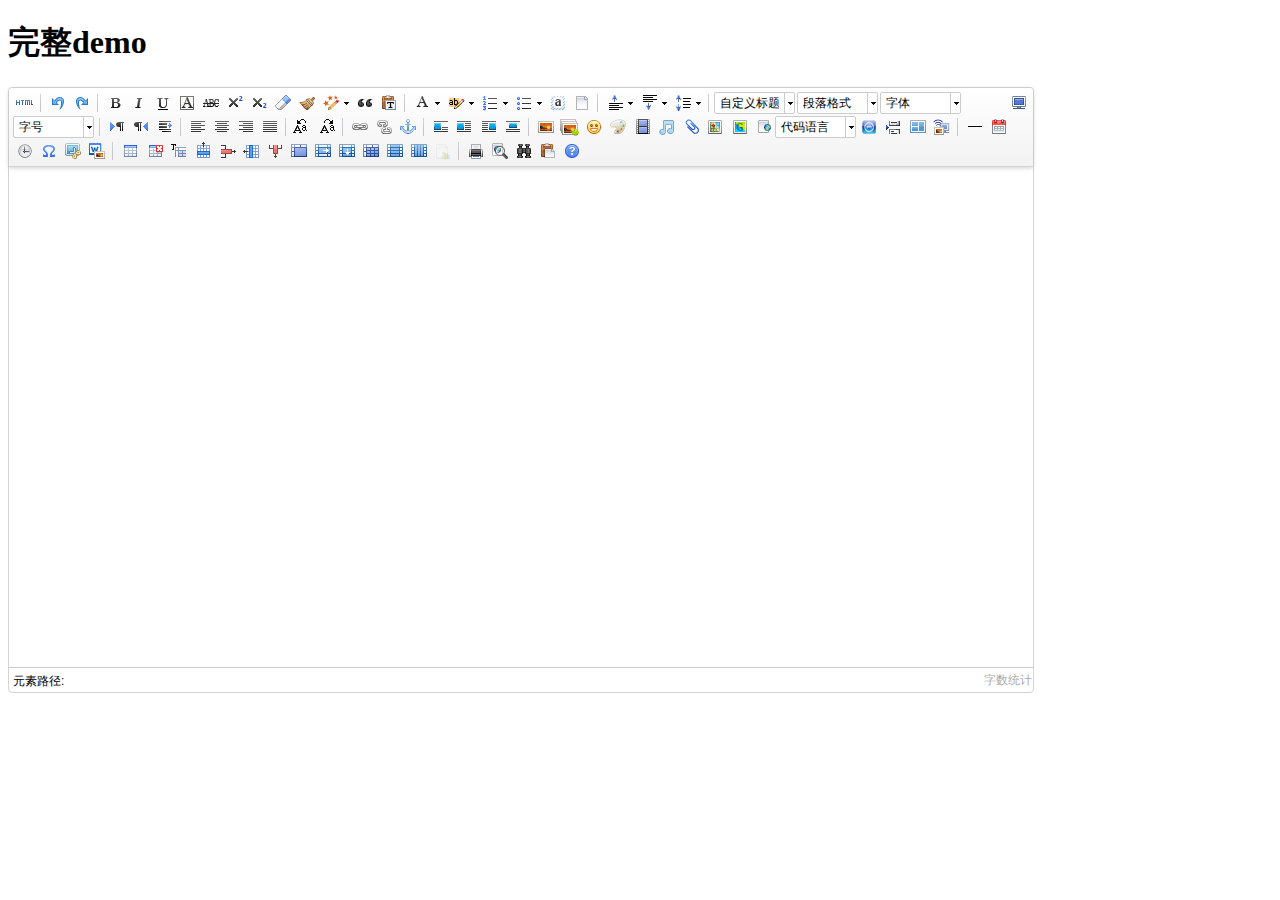
<file: src/main/webapp/static/ueditor/index.html>
<!DOCTYPE HTML PUBLIC "-//W3C//DTD HTML 4.01 Transitional//EN"
        "http://www.w3.org/TR/html4/loose.dtd">
<html>
<head>
    <title>完整demo</title>
    <meta http-equiv="Content-Type" content="text/html;charset=utf-8"/>
    <script type="text/javascript" charset="utf-8" src="ueditor.config.js"></script>
    <script type="text/javascript" charset="utf-8" src="ueditor.all.min.js"> </script>
    <!--建议手动加在语言，避免在ie下有时因为加载语言失败导致编辑器加载失败-->
    <!--这里加载的语言文件会覆盖你在配置项目里添加的语言类型，比如你在配置项目里配置的是英文，这里加载的中文，那最后就是中文-->
    <script type="text/javascript" charset="utf-8" src="lang/zh-cn/zh-cn.js"></script>

    <style type="text/css">
        div{
            width:100%;
        }
    </style>
</head>
<body>
<div>
    <h1>完整demo</h1>
    <script id="editor" type="text/plain" style="width:1024px;height:500px;"></script>
</div>

<script type="text/javascript">

    //实例化编辑器
    //建议使用工厂方法getEditor创建和引用编辑器实例，如果在某个闭包下引用该编辑器，直接调用UE.getEditor('editor')就能拿到相关的实例
    var ue = UE.getEditor('editor');
</script>
</body>
</html>
</file>
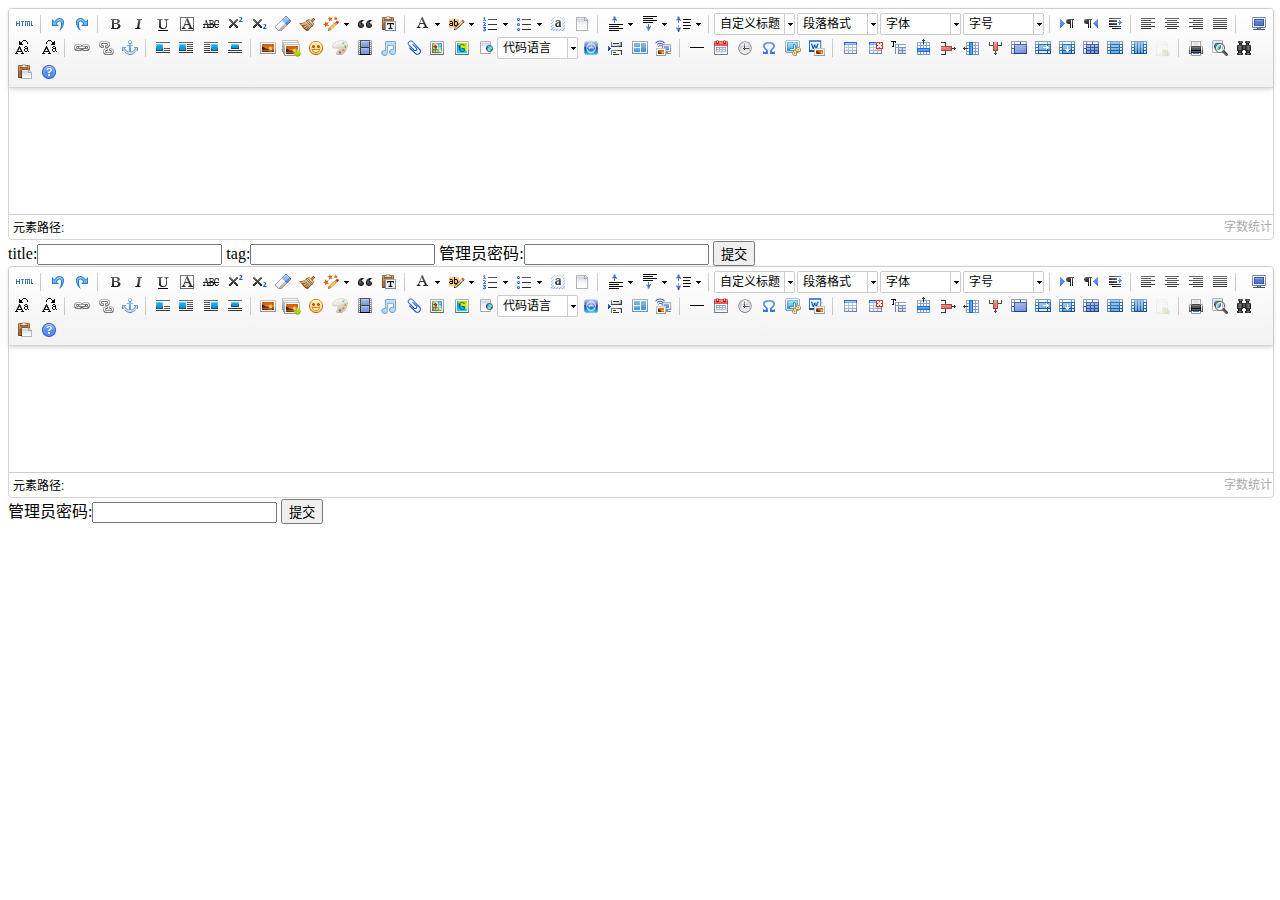
<file: src/main/webapp/static/html/back.html>
<!DOCTYPE html>
<html lang="zh-CN">
<head>
    <title>后台界面</title>
    <meta charset="utf-8">

    <script type="text/javascript" charset="utf-8" src="../ueditor/ueditor.config.js"></script>
    <script type="text/javascript" charset="UTF-8" src="../ueditor/ueditor.all.min.js"></script>
    <script type="text/javascript" charset="UTF-8" src="../ueditor/lang/zh-cn/zh-cn.js"></script>

    <script type="text/javascript" charset="UTF-8" src="../ueditor/ueditor.parse.min.js"></script>
    <link rel="stylesheet" href="../ueditor/third-party/SyntaxHighlighter/shCoreDefault.css">
    <script type="text/javascript">
        uParse('#con',{rootPath:'../ueditor'});
    </script>
</head>
<body>
        <form action="/blog2/blog/addBlog.do" method="post">
            <script id="eee" type="text/plain" ></script>
            title:<input type="text" name="title"/>
            tag:<input type="text" name="tag"/>
            管理员密码:<input type="password" name="password"/>
            <button type="submit">提交</button>
        </form>

        <form action="/blog2/blog/update.do" method="post">
            <script id="ee2" type="text/plain" ></script>
            管理员密码:<input type="password" name="password"/>
            <button type="submit">提交</button>
        </form>


        <script type="text/javascript">
            UE.getEditor('eee');
            UE.getEditor('ee2');
        </script>
</body>
</html>
</file>
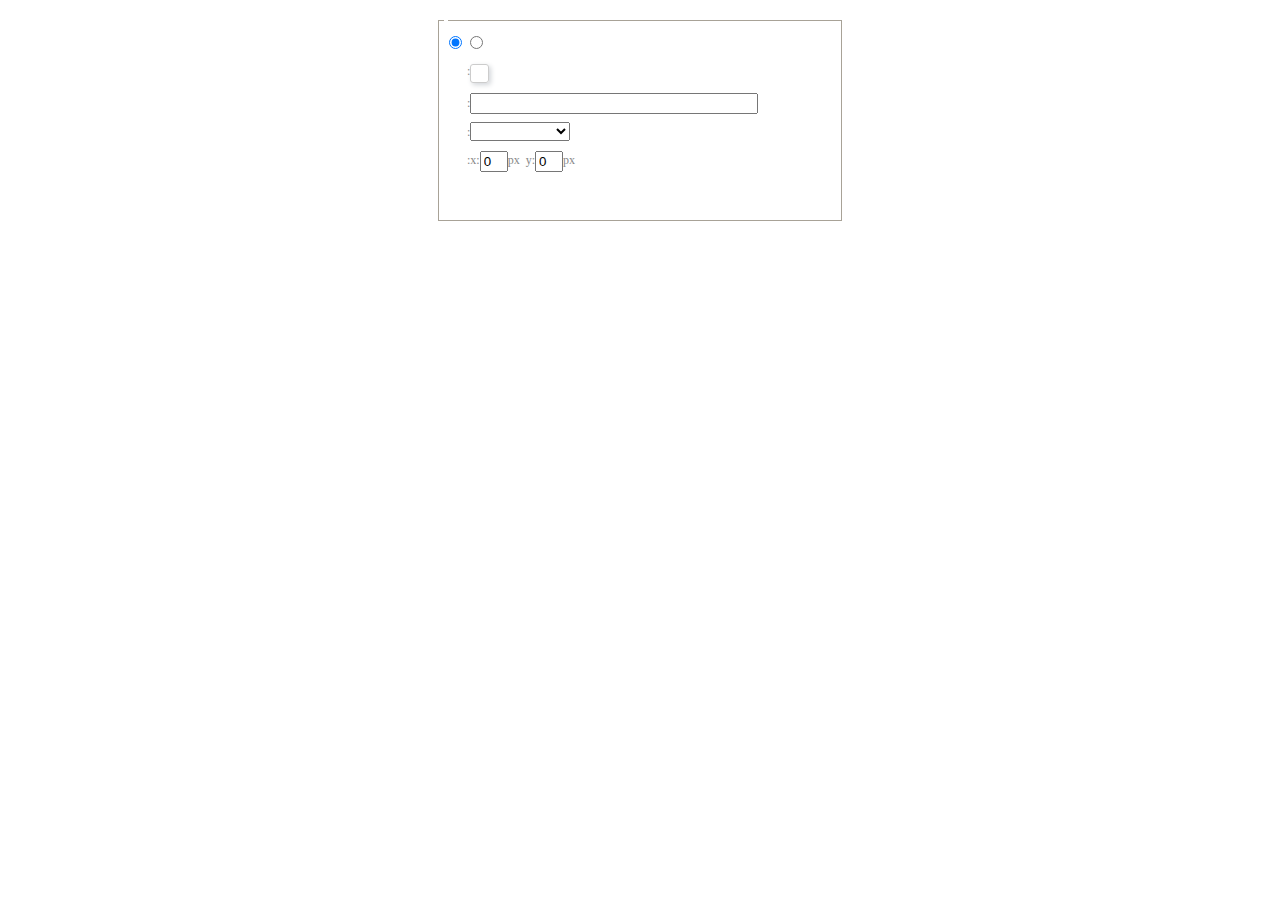
<file: src/main/webapp/static/ueditor/dialogs/background/background.html>
<!DOCTYPE HTML>
<html>
<head>
    <meta http-equiv="Content-Type" content="text/html;charset=utf-8"/>
    <script type="text/javascript" src="../internal.js"></script>
    <link rel="stylesheet" type="text/css" href="background.css">
</head>
<body>
    <div id="bg_container" class="wrapper">
        <div id="tabHeads" class="tabhead">
            <span class="focus" data-content-id="normal"><var id="lang_background_normal"></var></span>
            <span class="" data-content-id="imgManager"><var id="lang_background_local"></var></span>
        </div>
        <div id="tabBodys" class="tabbody">
            <div id="normal" class="panel focus">
                <fieldset class="bgarea">
                    <legend><var id="lang_background_set"></var></legend>
                    <div class="content">
                        <div>
                            <label><input id="nocolorRadio" class="iptradio" type="radio" name="t" value="none" checked="checked"><var id="lang_background_none"></var></label>
                            <label><input id="coloredRadio" class="iptradio" type="radio" name="t" value="color"><var id="lang_background_colored"></var></label>
                        </div>
                        <div class="wrapcolor pl">
                            <div class="color">
                                <var id="lang_background_color"></var>:
                            </div>
                            <div id="colorPicker"></div>
                            <div class="clear"></div>
                        </div>
                        <div class="wrapcolor pl">
                            <label><var id="lang_background_netimg"></var>:</label><input class="txt" type="text" id="url">
                        </div>
                        <div id="alignment" class="alignment">
                            <var id="lang_background_align"></var>:<select id="repeatType">
                                <option value="center"></option>
                                <option value="repeat-x"></option>
                                <option value="repeat-y"></option>
                                <option value="repeat"></option>
                                <option value="self"></option>
                            </select>
                        </div>
                        <div id="custom" >
                            <var id="lang_background_position"></var>:x:<input type="text" size="1" id="x" maxlength="4" value="0">px&nbsp;&nbsp;y:<input type="text" size="1" id="y" maxlength="4" value="0">px
                        </div>
                    </div>
                </fieldset>

            </div>
            <div id="imgManager" class="panel">
                <div id="imageList" style=""></div>
            </div>
        </div>
    </div>
    <script type="text/javascript" src="background.js"></script>
</body>
</html>
</file>
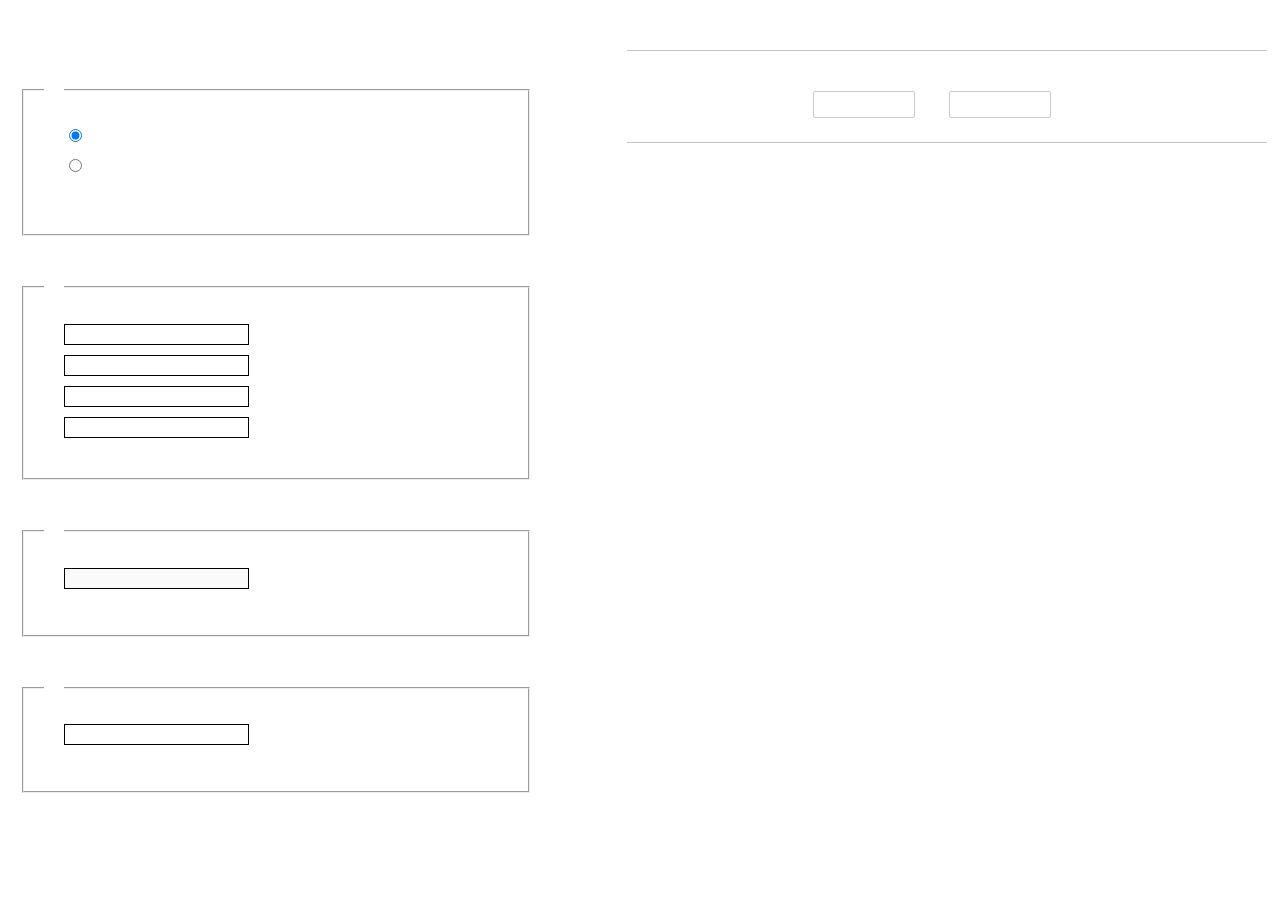
<file: src/main/webapp/static/ueditor/dialogs/charts/charts.html>
<!DOCTYPE html>
<html>
    <head>
        <title>chart</title>
        <meta chartset="utf-8">
        <link rel="stylesheet" type="text/css" href="charts.css">
        <script type="text/javascript" src="../internal.js"></script>
    </head>
    <body>
        <div class="main">
            <div class="table-view">
                <h3><var id="lang_data_source"></var></h3>
                <div id="tableContainer" class="table-container"></div>
                <h3><var id="lang_chart_format"></var></h3>
                <form name="data-form">
                    <div class="charts-format">
                        <fieldset>
                            <legend><var id="lang_data_align"></var></legend>
                            <div class="format-item-container">
                                <label>
                                    <input type="radio" class="format-ctrl not-pie-item" name="charts-format" value="1" checked="checked">
                                    <var id="lang_chart_align_same"></var>
                                </label>
                                <label>
                                    <input type="radio" class="format-ctrl not-pie-item" name="charts-format" value="-1">
                                    <var id="lang_chart_align_reverse"></var>
                                </label>
                                <br>
                            </div>
                        </fieldset>
                        <fieldset>
                            <legend><var id="lang_chart_title"></var></legend>
                            <div class="format-item-container">
                                <label>
                                    <var id="lang_chart_main_title"></var><input type="text" name="title" class="data-item">
                                </label>
                                <label>
                                    <var id="lang_chart_sub_title"></var><input type="text" name="sub-title" class="data-item not-pie-item">
                                </label>
                                <label>
                                    <var id="lang_chart_x_title"></var><input type="text" name="x-title" class="data-item not-pie-item">
                                </label>
                                <label>
                                    <var id="lang_chart_y_title"></var><input type="text" name="y-title" class="data-item not-pie-item">
                                </label>
                            </div>
                        </fieldset>
                        <fieldset>
                            <legend><var id="lang_chart_tip"></var></legend>
                            <div class="format-item-container">
                                <label>
                                    <var id="lang_cahrt_tip_prefix"></var>
                                    <input type="text" id="tipInput" name="tip" class="data-item" disabled="disabled">
                                </label>
                                <p><var id="lang_cahrt_tip_description"></var></p>
                            </div>
                        </fieldset>
                        <fieldset>
                            <legend><var id="lang_chart_data_unit"></var></legend>
                            <div class="format-item-container">
                                <label><var id="lang_chart_data_unit_title"></var><input type="text" name="unit" class="data-item"></label>
                                <p><var id="lang_chart_data_unit_description"></var></p>
                            </div>
                        </fieldset>
                    </div>
                </form>
            </div>
            <div class="charts-view">
                <div id="chartsContainer" class="charts-container"></div>
                <div id="chartsType" class="charts-type">
                    <h3><var id="lang_chart_type"></var></h3>
                    <div class="scroll-view">
                        <div class="scroll-container">
                            <div id="scrollBed" class="scroll-bed"></div>
                        </div>
                        <div id="buttonContainer" class="button-container">
                            <a href="#" data-title="prev"><var id="lang_prev_btn"></var></a>
                            <a href="#" data-title="next"><var id="lang_next_btn"></var></a>
                        </div>
                    </div>
                </div>
            </div>
        </div>
        <script src="../../third-party/jquery-1.10.2.min.js"></script>
        <script src="../../third-party/highcharts/highcharts.js"></script>
        <script src="chart.config.js"></script>
        <script src="charts.js"></script>
    </body>
</html>
</file>
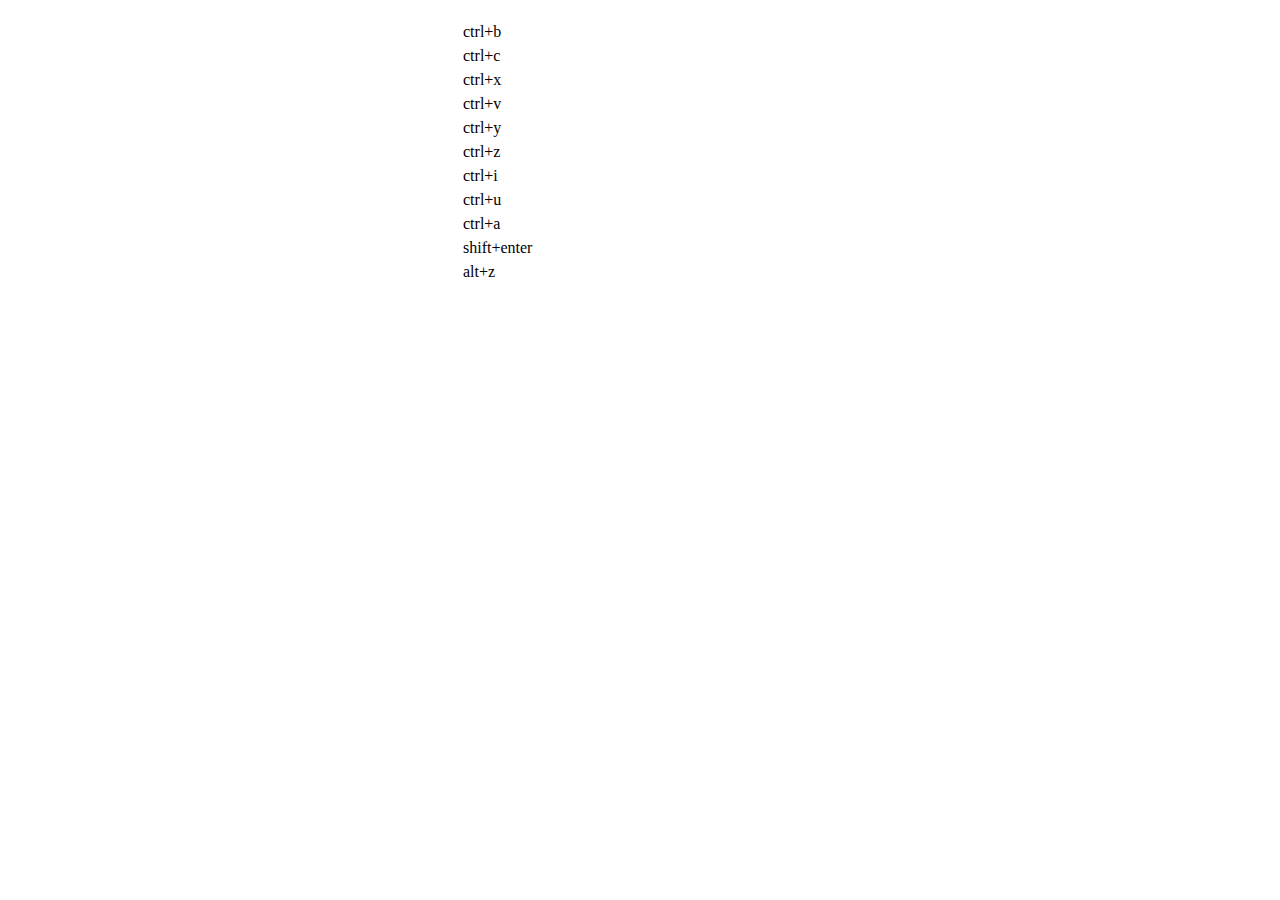
<file: src/main/webapp/static/ueditor/dialogs/help/help.html>
<!DOCTYPE HTML PUBLIC "-//W3C//DTD HTML 4.01 Transitional//EN"
        "http://www.w3.org/TR/html4/loose.dtd">
<html>
<head>
    <title>帮助</title>
    <meta content="text/html; charset=utf-8" http-equiv="Content-Type"/>
    <script type="text/javascript" src="../internal.js"></script>
    <link rel="stylesheet" type="text/css" href="help.css">
</head>
<body>
<div class="wrapper" id="helptab">
    <div id="tabHeads" class="tabhead">
        <span class="focus" tabsrc="about"><var id="lang_input_about"></var></span>
        <span tabsrc="shortcuts"><var id="lang_input_shortcuts"></var></span>
    </div>
    <div id="tabBodys" class="tabbody">
        <div id="about" class="panel">
            <h1>UEditor</h1>
            <p id="version"></p>
            <p><var id="lang_input_introduction"></var></p>
        </div>
        <div id="shortcuts" class="panel">
            <table>
                <thead>
                <tr>
                    <td><var id="lang_Txt_shortcuts"></var></td>
                    <td><var id="lang_Txt_func"></var></td>
                </tr>
                </thead>
                <tbody>
                <tr>
                    <td>ctrl+b</td>
                    <td><var id="lang_Txt_bold"></var></td>
                </tr>
                <tr>
                    <td>ctrl+c</td>
                    <td><var id="lang_Txt_copy"></var></td>
                </tr>
                <tr>
                    <td>ctrl+x</td>
                    <td><var id="lang_Txt_cut"></var></td>
                </tr>
                <tr>
                    <td>ctrl+v</td>
                    <td><var id="lang_Txt_Paste"></var></td>
                </tr>
                <tr>
                    <td>ctrl+y</td>
                    <td><var id="lang_Txt_undo"></var></td>
                </tr>
                <tr>
                    <td>ctrl+z</td>
                    <td><var id="lang_Txt_redo"></var></td>
                </tr>
                <tr>
                    <td>ctrl+i</td>
                    <td><var id="lang_Txt_italic"></var></td>
                </tr>
                <tr>
                    <td>ctrl+u</td>
                    <td><var id="lang_Txt_underline"></var></td>
                </tr>
                <tr>
                    <td>ctrl+a</td>
                    <td><var id="lang_Txt_selectAll"></var></td>
                </tr>
                <tr>
                    <td>shift+enter</td>
                    <td><var id="lang_Txt_visualEnter"></var></td>
                </tr>
                <tr>
                    <td>alt+z</td>
                    <td><var id="lang_Txt_fullscreen"></var></td>
                </tr>
                </tbody>
            </table>
        </div>
    </div>
</div>
<script type="text/javascript" src="help.js"></script>
</body>
</html>
</file>
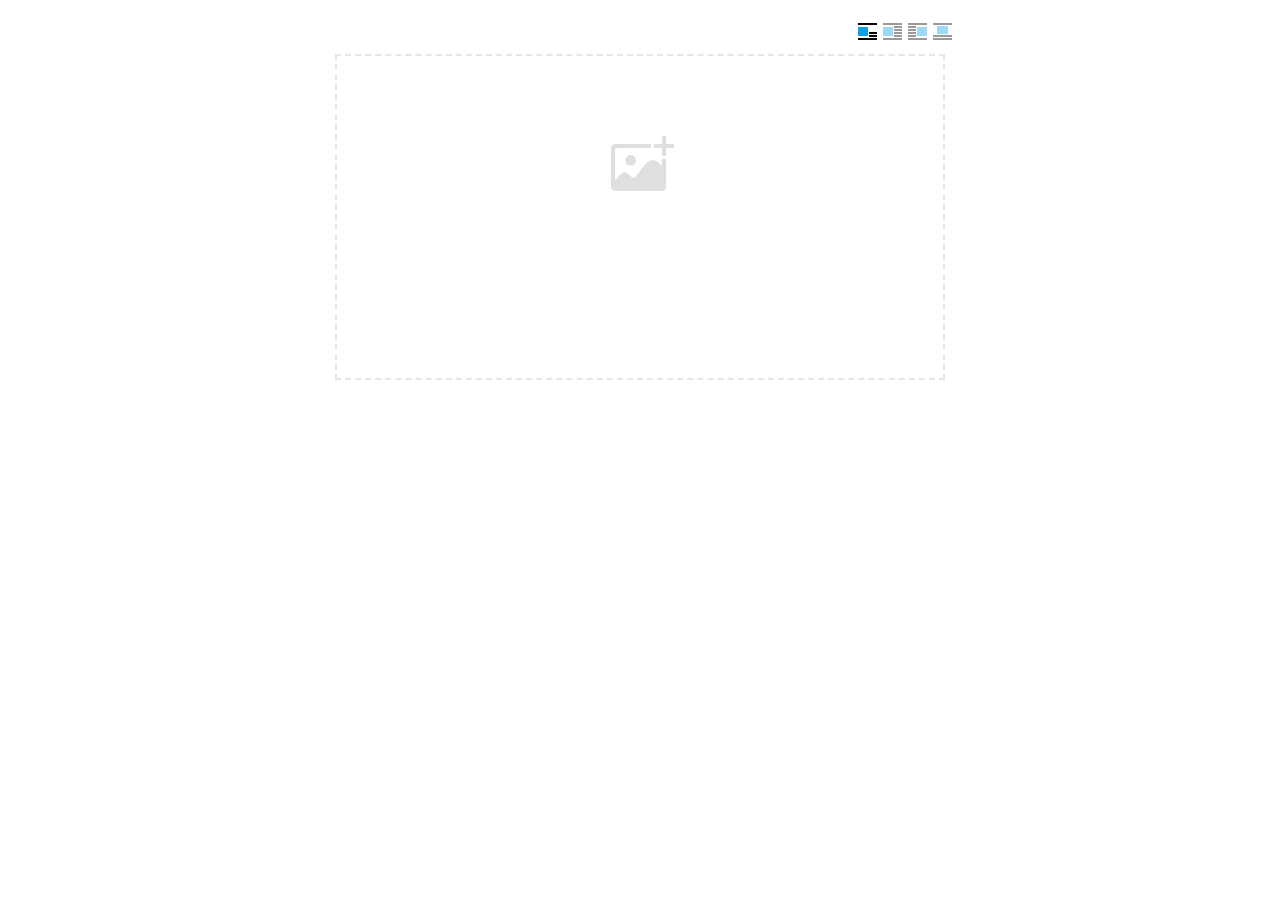
<file: src/main/webapp/static/ueditor/dialogs/image/image.html>
<!doctype html>
<html>
<head>
    <meta charset="UTF-8">
    <title>ueditor图片对话框</title>
    <script type="text/javascript" src="../internal.js"></script>

    <!-- jquery -->
    <script type="text/javascript" src="../../third-party/jquery-1.10.2.min.js"></script>

    <!-- webuploader -->
    <script src="../../third-party/webuploader/webuploader.min.js"></script>
    <link rel="stylesheet" type="text/css" href="../../third-party/webuploader/webuploader.css">

    <!-- image dialog -->
    <link rel="stylesheet" href="image.css" type="text/css" />
</head>
<body>

    <div class="wrapper">
        <div id="tabhead" class="tabhead">
            <span class="tab" data-content-id="remote"><var id="lang_tab_remote"></var></span>
            <span class="tab focus" data-content-id="upload"><var id="lang_tab_upload"></var></span>
            <span class="tab" data-content-id="online"><var id="lang_tab_online"></var></span>
            <span class="tab" data-content-id="search"><var id="lang_tab_search"></var></span>
        </div>
        <div class="alignBar">
            <label class="algnLabel"><var id="lang_input_align"></var></label>
                    <span id="alignIcon">
                        <span id="noneAlign" class="none-align focus" data-align="none"></span>
                        <span id="leftAlign" class="left-align" data-align="left"></span>
                        <span id="rightAlign" class="right-align" data-align="right"></span>
                        <span id="centerAlign" class="center-align" data-align="center"></span>
                    </span>
            <input id="align" name="align" type="hidden" value="none"/>
        </div>
        <div id="tabbody" class="tabbody">

            <!-- 远程图片 -->
            <div id="remote" class="panel">
                <div class="top">
                    <div class="row">
                        <label for="url"><var id="lang_input_url"></var></label>
                        <span><input class="text" id="url" type="text"/></span>
                    </div>
                </div>
                <div class="left">
                    <div class="row">
                        <label><var id="lang_input_size"></var></label>
                        <span><var id="lang_input_width">&nbsp;&nbsp;</var><input class="text" type="text" id="width"/>px </span>
                        <span><var id="lang_input_height">&nbsp;&nbsp;</var><input class="text" type="text" id="height"/>px </span>
                        <span><input id="lock" type="checkbox" disabled="disabled"><span id="lockicon"></span></span>
                    </div>
                    <div class="row">
                        <label><var id="lang_input_border"></var></label>
                        <span><input class="text" type="text" id="border"/>px </span>
                    </div>
                    <div class="row">
                        <label><var id="lang_input_vhspace"></var></label>
                        <span><input class="text" type="text" id="vhSpace"/>px </span>
                    </div>
                    <div class="row">
                        <label><var id="lang_input_title"></var></label>
                        <span><input class="text" type="text" id="title"/></span>
                    </div>
                </div>
                <div class="right"><div id="preview"></div></div>
            </div>

            <!-- 上传图片 -->
            <div id="upload" class="panel focus">
                <div id="queueList" class="queueList">
                    <div class="statusBar element-invisible">
                        <div class="progress">
                            <span class="text">0%</span>
                            <span class="percentage"></span>
                        </div><div class="info"></div>
                        <div class="btns">
                            <div id="filePickerBtn"></div>
                            <div class="uploadBtn"><var id="lang_start_upload"></var></div>
                        </div>
                    </div>
                    <div id="dndArea" class="placeholder">
                        <div class="filePickerContainer">
                            <div id="filePickerReady"></div>
                        </div>
                    </div>
                    <ul class="filelist element-invisible">
                        <li id="filePickerBlock" class="filePickerBlock"></li>
                    </ul>
                </div>
            </div>

            <!-- 在线图片 -->
            <div id="online" class="panel">
                <div id="imageList"><var id="lang_imgLoading"></var></div>
            </div>

            <!-- 搜索图片 -->
            <div id="search" class="panel">
                <div class="searchBar">
                    <input id="searchTxt" class="searchTxt text" type="text" />
                    <select id="searchType" class="searchType">
                        <option value="&s=4&z=0"></option>
                        <option value="&s=1&z=19"></option>
                        <option value="&s=2&z=0"></option>
                        <option value="&s=3&z=0"></option>
                    </select>
                    <input id="searchReset" type="button"  />
                    <input id="searchBtn" type="button"  />
                </div>
                <div id="searchList" class="searchList"><ul id="searchListUl"></ul></div>
            </div>

        </div>
    </div>
    <script type="text/javascript" src="image.js"></script>

</body>
</html>
</file>
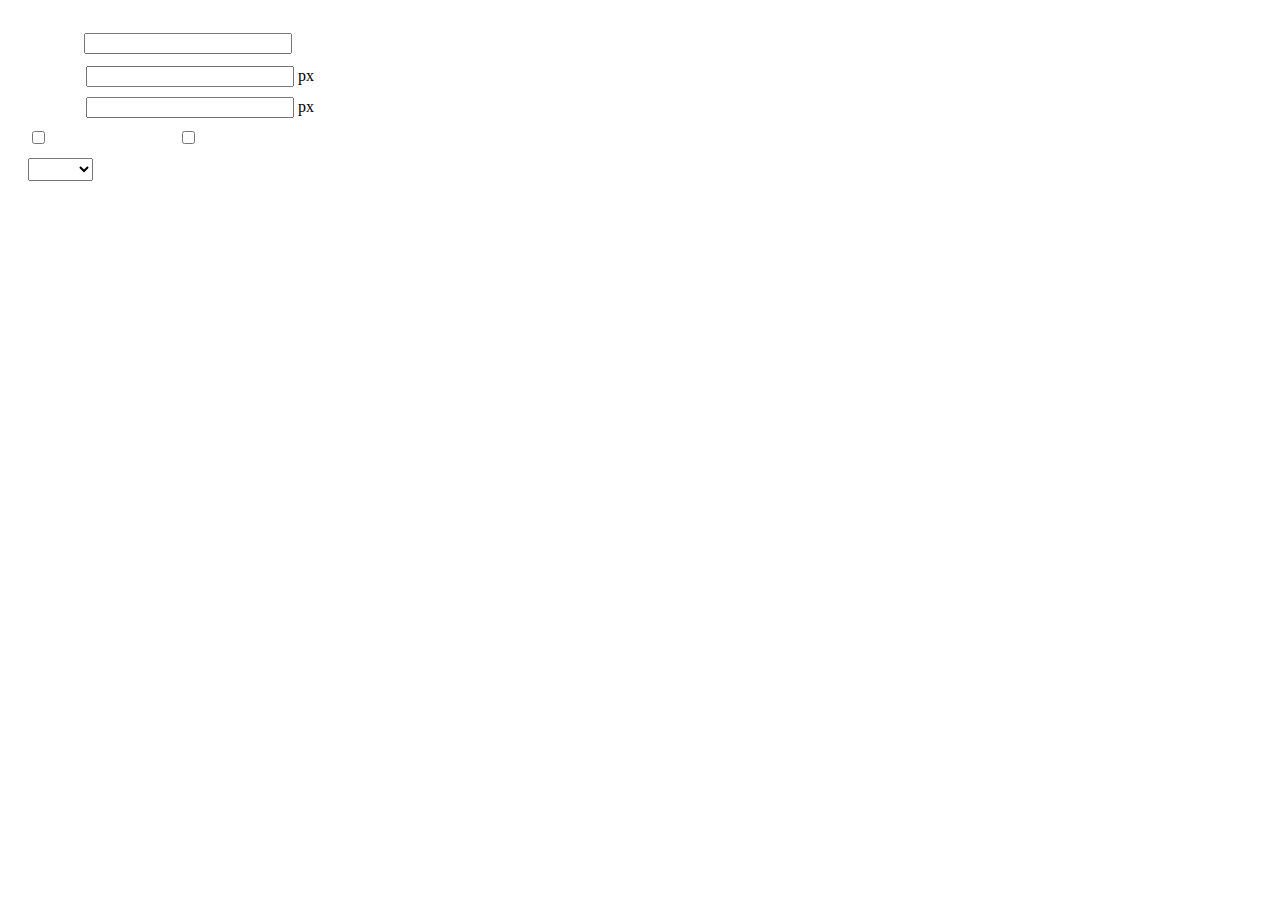
<file: src/main/webapp/static/ueditor/dialogs/insertframe/insertframe.html>
<!DOCTYPE html>
<html>
<head>
    <meta http-equiv="Content-Type" content="text/html; charset=utf-8"/>
    <title></title>
    <script type="text/javascript" src="../internal.js"></script>
    <style type="text/css">
        .warp {width: 320px;height: 153px;margin-left:5px;padding: 20px 0 0 15px;position: relative;}
        #url {width: 290px; margin-bottom: 2px; margin-left: -6px; margin-left: -2px\9;*margin-left:0;_margin-left:0; }
        .format span{display: inline-block; width: 58px;text-align: center; zoom:1;}
        table td{padding:5px 0;}
        #align{width: 65px;height: 23px;line-height: 22px;}
    </style>
</head>
<body>
<div class="warp">
        <table width="300" cellpadding="0" cellspacing="0">
            <tr>
                <td colspan="2" class="format">
                    <span><var id="lang_input_address"></var></span>
                    <input style="width:200px" id="url" type="text" value=""/>
                </td>
            </tr>
            <tr>
                <td colspan="2" class="format"><span><var id="lang_input_width"></var></span><input style="width:200px" type="text" id="width"/> px</td>

            </tr>
            <tr>
                <td colspan="2" class="format"><span><var id="lang_input_height"></var></span><input style="width:200px" type="text" id="height"/> px</td>
            </tr>
            <tr>
                <td><span><var id="lang_input_isScroll"></var></span><input type="checkbox" id="scroll"/> </td>
                <td><span><var id="lang_input_frameborder"></var></span><input type="checkbox" id="frameborder"/> </td>
            </tr>

            <tr>
                <td colspan="2"><span><var id="lang_input_alignMode"></var></span>
                    <select id="align">
                        <option value=""></option>
                        <option value="left"></option>
                        <option value="right"></option>
                    </select>
                </td>
            </tr>
        </table>
</div>
<script type="text/javascript">
    var iframe = editor._iframe;
    if(iframe){
        $G("url").value = iframe.getAttribute("src")||"";
        $G("width").value = iframe.getAttribute("width")||iframe.style.width.replace("px","")||"";
        $G("height").value = iframe.getAttribute("height") || iframe.style.height.replace("px","") ||"";
        $G("scroll").checked = (iframe.getAttribute("scrolling") == "yes") ? true : false;
        $G("frameborder").checked = (iframe.getAttribute("frameborder") == "1") ? true : false;
        $G("align").value = iframe.align ? iframe.align : "";
    }
    function queding(){
        var  url = $G("url").value.replace(/^\s*|\s*$/ig,""),
                width = $G("width").value,
                height = $G("height").value,
                scroll = $G("scroll"),
                frameborder = $G("frameborder"),
                float = $G("align").value,
                newIframe = editor.document.createElement("iframe"),
                div;
        if(!url){
            alert(lang.enterAddress);
            return false;
        }
        newIframe.setAttribute("src",/http:\/\/|https:\/\//ig.test(url) ? url : "http://"+url);
        /^[1-9]+[.]?\d*$/g.test( width ) ? newIframe.setAttribute("width",width) : "";
        /^[1-9]+[.]?\d*$/g.test( height ) ? newIframe.setAttribute("height",height) : "";
        scroll.checked ?  newIframe.setAttribute("scrolling","yes") : newIframe.setAttribute("scrolling","no");
        frameborder.checked ?  newIframe.setAttribute("frameborder","1",0) : newIframe.setAttribute("frameborder","0",0);
        float ? newIframe.setAttribute("align",float) :  newIframe.setAttribute("align","");
        if(iframe){
            iframe.parentNode.insertBefore(newIframe,iframe);
            domUtils.remove(iframe);
        }else{
            div = editor.document.createElement("div");
            div.appendChild(newIframe);
            editor.execCommand("inserthtml",div.innerHTML);
        }
        editor._iframe = null;
        dialog.close();
    }
    dialog.onok = queding;
    $G("url").onkeydown = function(evt){
        evt = evt || event;
        if(evt.keyCode == 13){
            queding();
        }
    };
    $focus($G( "url" ));

</script>
</body>
</html>
</file>
<file: src/main/webapp/static/ueditor/third-party/SyntaxHighlighter/shCoreDefault.css>
.syntaxhighlighter a,.syntaxhighlighter div,.syntaxhighlighter code,.syntaxhighlighter,.syntaxhighlighter td,.syntaxhighlighter tr,.syntaxhighlighter tbody,.syntaxhighlighter thead,.syntaxhighlighter caption,.syntaxhighlighter textarea{-moz-border-radius:0 0 0 0!important;-webkit-border-radius:0 0 0 0!important;background:none!important;border:0!important;bottom:auto!important;float:none!important;left:auto!important;line-height:1.1em!important;margin:0!important;outline:0!important;overflow:visible!important;padding:0!important;position:static!important;right:auto!important;text-align:left!important;top:auto!important;vertical-align:baseline!important;width:auto!important;box-sizing:content-box!important;font-family:Monaco,Menlo,Consolas,"Courier New",monospace;font-weight:normal!important;font-style:normal!important;min-height:inherit!important;min-height:auto!important;font-size:13px!important}.syntaxhighlighter{width:100%!important;margin:.3em 0 .3em 0!important;position:relative!important;overflow:auto!important;background-color:#f5f5f5!important;border:1px solid #ccc!important;border-radius:4px!important;border-collapse:separate!important}.syntaxhighlighter.source{overflow:hidden!important}.syntaxhighlighter .bold{font-weight:bold!important}.syntaxhighlighter .italic{font-style:italic!important}.syntaxhighlighter .gutter div{white-space:pre!important;word-wrap:normal}.syntaxhighlighter caption{text-align:left!important;padding:.5em 0 .5em 1em!important}.syntaxhighlighter td.code{width:100%!important}.syntaxhighlighter td.code .container{position:relative!important}.syntaxhighlighter td.code .container textarea{box-sizing:border-box!important;position:absolute!important;left:0!important;top:0!important;width:100%!important;border:none!important;background:white!important;padding-left:1em!important;overflow:hidden!important;white-space:pre!important}.syntaxhighlighter td.gutter .line{text-align:right!important;padding:0 .5em 0 1em!important}.syntaxhighlighter td.code .line{padding:0 1em!important}.syntaxhighlighter.nogutter td.code .container textarea,.syntaxhighlighter.nogutter td.code .line{padding-left:0!important}.syntaxhighlighter.show{display:block!important}.syntaxhighlighter.collapsed table{display:none!important}.syntaxhighlighter.collapsed .toolbar{padding:.1em .8em 0 .8em!important;font-size:1em!important;position:static!important;width:auto!important}.syntaxhighlighter.collapsed .toolbar span{display:inline!important;margin-right:1em!important}.syntaxhighlighter.collapsed .toolbar span a{padding:0!important;display:none!important}.syntaxhighlighter.collapsed .toolbar span a.expandSource{display:inline!important}.syntaxhighlighter .toolbar{position:absolute!important;right:1px!important;top:1px!important;width:11px!important;height:11px!important;font-size:10px!important;z-index:10!important}.syntaxhighlighter .toolbar span.title{display:inline!important}.syntaxhighlighter .toolbar a{display:block!important;text-align:center!important;text-decoration:none!important;padding-top:1px!important}.syntaxhighlighter .toolbar a.expandSource{display:none!important}.syntaxhighlighter.ie{font-size:.9em!important;padding:1px 0 1px 0!important}.syntaxhighlighter.ie .toolbar{line-height:8px!important}.syntaxhighlighter.ie .toolbar a{padding-top:0!important}.syntaxhighlighter.printing .line.alt1 .content,.syntaxhighlighter.printing .line.alt2 .content,.syntaxhighlighter.printing .line.highlighted .number,.syntaxhighlighter.printing .line.highlighted.alt1 .content,.syntaxhighlighter.printing .line.highlighted.alt2 .content{background:none!important}.syntaxhighlighter.printing .line .number{color:#bbb!important}.syntaxhighlighter.printing .line .content{color:black!important}.syntaxhighlighter.printing .toolbar{display:none!important}.syntaxhighlighter.printing a{text-decoration:none!important}.syntaxhighlighter.printing .plain,.syntaxhighlighter.printing .plain a{color:black!important}.syntaxhighlighter.printing .comments,.syntaxhighlighter.printing .comments a{color:#008200!important}.syntaxhighlighter.printing .string,.syntaxhighlighter.printing .string a{color:blue!important}.syntaxhighlighter.printing .keyword{color:#ff7800!important;font-weight:bold!important}.syntaxhighlighter.printing .preprocessor{color:gray!important}.syntaxhighlighter.printing .variable{color:#a70!important}.syntaxhighlighter.printing .value{color:#090!important}.syntaxhighlighter.printing .functions{color:#ff1493!important}.syntaxhighlighter.printing .constants{color:#06c!important}.syntaxhighlighter.printing .script{font-weight:bold!important}.syntaxhighlighter.printing .color1,.syntaxhighlighter.printing .color1 a{color:gray!important}.syntaxhighlighter.printing .color2,.syntaxhighlighter.printing .color2 a{color:#ff1493!important}.syntaxhighlighter.printing .color3,.syntaxhighlighter.printing .color3 a{color:red!important}.syntaxhighlighter.printing .break,.syntaxhighlighter.printing .break a{color:black!important}.syntaxhighlighter{background-color:#f5f5f5!important}.syntaxhighlighter .line.highlighted.number{color:black!important}.syntaxhighlighter caption{color:black!important}.syntaxhighlighter .gutter{color:#afafaf!important;background-color:#f7f7f9!important;border-right:1px solid #e1e1e8!important;padding:9.5px 0 9.5px 9.5px!important;border-top-left-radius:4px!important;border-bottom-left-radius:4px!important;user-select:none!important;-moz-user-select:none!important;-webkit-user-select:none!important}.syntaxhighlighter .gutter .line.highlighted{background-color:#6ce26c!important;color:white!important}.syntaxhighlighter.printing .line .content{border:none!important}.syntaxhighlighter.collapsed{overflow:visible!important}.syntaxhighlighter.collapsed .toolbar{color:blue!important;background:white!important;border:1px solid #6ce26c!important}.syntaxhighlighter.collapsed .toolbar a{color:blue!important}.syntaxhighlighter.collapsed .toolbar a:hover{color:red!important}.syntaxhighlighter .toolbar{color:white!important;background:#6ce26c!important;border:none!important}.syntaxhighlighter .toolbar a{color:white!important}.syntaxhighlighter .toolbar a:hover{color:black!important}.syntaxhighlighter .plain,.syntaxhighlighter .plain a{color:black!important}.syntaxhighlighter .comments,.syntaxhighlighter .comments a{color:#008200!important}.syntaxhighlighter .string,.syntaxhighlighter .string a{color:blue!important}.syntaxhighlighter .keyword{color:#ff7800!important}.syntaxhighlighter .preprocessor{color:gray!important}.syntaxhighlighter .variable{color:#a70!important}.syntaxhighlighter .value{color:#090!important}.syntaxhighlighter .functions{color:#ff1493!important}.syntaxhighlighter .constants{color:#06c!important}.syntaxhighlighter .script{font-weight:bold!important;color:#ff7800!important;background-color:none!important}.syntaxhighlighter .color1,.syntaxhighlighter .color1 a{color:gray!important}.syntaxhighlighter .color2,.syntaxhighlighter .color2 a{color:#ff1493!important}.syntaxhighlighter .color3,.syntaxhighlighter .color3 a{color:red!important}.syntaxhighlighter .keyword{font-weight:bold!important}
</file>
<file: src/main/webapp/static/ueditor/dialogs/background/background.css>
.wrapper{ width: 424px;margin: 10px auto; zoom:1;position: relative}
.tabbody{height:225px;}
.tabbody .panel { position: absolute;width:100%; height:100%;background: #fff; display: none;}
.tabbody .focus { display: block;}

body{font-size: 12px;color: #888;overflow: hidden;}
input,label{vertical-align:middle}
.clear{clear: both;}
.pl{padding-left: 18px;padding-left: 23px\9;}

#imageList {width: 420px;height: 215px;margin-top: 10px;overflow: hidden;overflow-y: auto;}
#imageList div {float: left;width: 100px;height: 95px;margin: 5px 10px;}
#imageList img {cursor: pointer;border: 2px solid white;}

.bgarea{margin: 10px;padding: 5px;height: 84%;border: 1px solid #A8A297;}
.content div{margin: 10px 0 10px 5px;}
.content .iptradio{margin: 0px 5px 5px 0px;}
.txt{width:280px;}

.wrapcolor{height: 19px;}
div.color{float: left;margin: 0;}
#colorPicker{width: 17px;height: 17px;border: 1px solid #CCC;display: inline-block;border-radius: 3px;box-shadow: 2px 2px 5px #D3D6DA;margin: 0;float: left;}
div.alignment,#custom{margin-left: 23px;margin-left: 28px\9;}
#custom input{height: 15px;min-height: 15px;width:20px;}
#repeatType{width:100px;}


/* 图片管理样式 */
#imgManager {
    width: 100%;
    height: 225px;
}
#imgManager #imageList{
    width: 100%;
    overflow-x: hidden;
    overflow-y: auto;
}
#imgManager ul {
    display: block;
    list-style: none;
    margin: 0;
    padding: 0;
}
#imgManager li {
    float: left;
    display: block;
    list-style: none;
    padding: 0;
    width: 113px;
    height: 113px;
    margin: 9px 0 0 19px;
    background-color: #eee;
    overflow: hidden;
    cursor: pointer;
    position: relative;
}
#imgManager li.clearFloat {
    float: none;
    clear: both;
    display: block;
    width:0;
    height:0;
    margin: 0;
    padding: 0;
}
#imgManager li img {
    cursor: pointer;
}
#imgManager li .icon {
    cursor: pointer;
    width: 113px;
    height: 113px;
    position: absolute;
    top: 0;
    left: 0;
    z-index: 2;
    border: 0;
    background-repeat: no-repeat;
}
#imgManager li .icon:hover {
    width: 107px;
    height: 107px;
    border: 3px solid #1094fa;
}
#imgManager li.selected .icon {
    background-image: url(images/success.png);
    background-position: 75px 75px;
}
#imgManager li.selected .icon:hover {
    width: 107px;
    height: 107px;
    border: 3px solid #1094fa;
    background-position: 72px 72px;
}
</file>
<file: src/main/webapp/static/ueditor/dialogs/charts/charts.css>
html, body {
    width: 100%;
    height: 100%;
    margin: 0;
    padding: 0;
    overflow-x: hidden;
}

.main {
    width: 100%;
    overflow: hidden;
}

.table-view {
    height: 100%;
    float: left;
    margin: 20px;
    width: 40%;
}

.table-view .table-container {
    width: 100%;
    margin-bottom: 50px;
    overflow: scroll;
}

.table-view th {
    padding: 5px 10px;
    background-color: #F7F7F7;
}

.table-view td {
    width: 50px;
    text-align: center;
    padding:0;
}

.table-container input {
    width: 40px;
    padding: 5px;
    border: none;
    outline: none;
}

.table-view caption {
    font-size: 18px;
    text-align: left;
}

.charts-view {
    /*margin-left: 49%!important;*/
    width: 50%;
    margin-left: 49%;
    height: 400px;
}

.charts-container {
    border-left: 1px solid #c3c3c3;
}

.charts-format fieldset {
    padding-left: 20px;
    margin-bottom: 50px;
}

.charts-format legend {
    padding-left: 10px;
    padding-right: 10px;
}

.format-item-container {
    padding: 20px;
}

.format-item-container label {
    display: block;
    margin: 10px 0;
}

.charts-format .data-item {
    border: 1px solid black;
    outline: none;
    padding: 2px 3px;
}

/* 图表类型 */

.charts-type {
    margin-top: 50px;
    height: 300px;
}

.scroll-view {
    border: 1px solid #c3c3c3;
    border-left: none;
    border-right: none;
    overflow: hidden;
}

.scroll-container {
    margin: 20px;
    width: 100%;
    overflow: hidden;
}

.scroll-bed {
    width: 10000px;
    _margin-top: 20px;
    -webkit-transition: margin-left .5s ease;
    -moz-transition: margin-left .5s ease;
    transition: margin-left .5s ease;
}

.view-box {
    display: inline-block;
    *display: inline;
    *zoom: 1;
    margin-right: 20px;
    border: 2px solid white;
    line-height: 0;
    overflow: hidden;
    cursor: pointer;
}

.view-box img {
    border: 1px solid #cecece;
}

.view-box.selected {
    border-color: #7274A7;
}

.button-container {
    margin-bottom: 20px;
    text-align: center;
}

.button-container a {
    display: inline-block;
    width: 100px;
    height: 25px;
    line-height: 25px;
    border: 1px solid #c2ccd1;
    margin-right: 30px;
    text-decoration: none;
    color: black;
    -webkit-border-radius: 2px;
    -moz-border-radius: 2px;
    border-radius: 2px;
}

.button-container a:HOVER {
    background: #fcfcfc;
}

.button-container a:ACTIVE {
    border-top-color: #c2ccd1;
    box-shadow:inset 0 5px 4px -4px rgba(49, 49, 64, 0.1);
}

.edui-charts-not-data {
    height: 100px;
    line-height: 100px;
    text-align: center;
}
</file>
<file: src/main/webapp/static/ueditor/dialogs/help/help.css>
.wrapper{width: 370px;margin: 10px auto;zoom: 1;}
.tabbody{height: 360px;}
.tabbody .panel{width:100%;height: 360px;position: absolute;background: #fff;}
.tabbody .panel h1{font-size:26px;margin: 5px 0 0 5px;}
.tabbody .panel p{font-size:12px;margin: 5px 0 0 5px;}
.tabbody table{width:90%;line-height: 20px;margin: 5px 0 0 5px;;}
.tabbody table thead{font-weight: bold;line-height: 25px;}
</file>
<file: src/main/webapp/static/ueditor/third-party/webuploader/webuploader.css>
.webuploader-container {
	position: relative;
}
.webuploader-element-invisible {
	position: absolute !important;
	clip: rect(1px 1px 1px 1px); /* IE6, IE7 */
    clip: rect(1px,1px,1px,1px);
}
.webuploader-pick {
	position: relative;
	display: inline-block;
	cursor: pointer;
	background: #00b7ee;
	padding: 10px 15px;
	color: #fff;
	text-align: center;
	border-radius: 3px;
	overflow: hidden;
}
.webuploader-pick-hover {
	background: #00a2d4;
}

.webuploader-pick-disable {
	opacity: 0.6;
	pointer-events:none;
}
</file>
<file: src/main/webapp/static/ueditor/dialogs/image/image.css>
@charset "utf-8";
/* dialog样式 */
.wrapper {
    zoom: 1;
    width: 630px;
    *width: 626px;
    height: 380px;
    margin: 0 auto;
    padding: 10px;
    position: relative;
    font-family: sans-serif;
}

/*tab样式框大小*/
.tabhead {
    float:left;
}
.tabbody {
    width: 100%;
    height: 346px;
    position: relative;
    clear: both;
}

.tabbody .panel {
    position: absolute;
    width: 0;
    height: 0;
    background: #fff;
    overflow: hidden;
    display: none;
}

.tabbody .panel.focus {
    width: 100%;
    height: 346px;
    display: block;
}

/* 图片对齐方式 */
.alignBar{
    float:right;
    margin-top: 5px;
    position: relative;
}

.alignBar .algnLabel{
    float:left;
    height: 20px;
    line-height: 20px;
}

.alignBar #alignIcon{
    zoom:1;
    _display: inline;
    display: inline-block;
    position: relative;
}
.alignBar #alignIcon span{
    float: left;
    cursor: pointer;
    display: block;
    width: 19px;
    height: 17px;
    margin-right: 3px;
    margin-left: 3px;
    background-image: url(./images/alignicon.jpg);
}
.alignBar #alignIcon .none-align{
    background-position: 0 -18px;
}
.alignBar #alignIcon .left-align{
    background-position: -20px -18px;
}
.alignBar #alignIcon .right-align{
    background-position: -40px -18px;
}
.alignBar #alignIcon .center-align{
    background-position: -60px -18px;
}
.alignBar #alignIcon .none-align.focus{
    background-position: 0 0;
}
.alignBar #alignIcon .left-align.focus{
    background-position: -20px 0;
}
.alignBar #alignIcon .right-align.focus{
    background-position: -40px 0;
}
.alignBar #alignIcon .center-align.focus{
    background-position: -60px 0;
}




/* 远程图片样式 */
#remote {
    z-index: 200;
}

#remote .top{
    width: 100%;
    margin-top: 25px;
}
#remote .left{
    display: block;
    float: left;
    width: 300px;
    height:10px;
}
#remote .right{
    display: block;
    float: right;
    width: 300px;
    height:10px;
}
#remote .row{
    margin-left: 20px;
    clear: both;
    height: 40px;
}

#remote .row label{
    text-align: center;
    width: 50px;
    zoom:1;
    _display: inline;
    display:inline-block;
    vertical-align: middle;
}
#remote .row label.algnLabel{
    float: left;

}

#remote input.text{
    width: 150px;
    padding: 3px 6px;
    font-size: 14px;
    line-height: 1.42857143;
    color: #555;
    background-color: #fff;
    background-image: none;
    border: 1px solid #ccc;
    border-radius: 4px;
    -webkit-box-shadow: inset 0 1px 1px rgba(0, 0, 0, .075);
    box-shadow: inset 0 1px 1px rgba(0, 0, 0, .075);
    -webkit-transition: border-color ease-in-out .15s, box-shadow ease-in-out .15s;
    transition: border-color ease-in-out .15s, box-shadow ease-in-out .15s;
}
#remote input.text:focus {
    border-color: #66afe9;
    outline: 0;
    -webkit-box-shadow: inset 0 1px 1px rgba(0, 0, 0, .075), 0 0 8px rgba(102, 175, 233, .6);
    box-shadow: inset 0 1px 1px rgba(0, 0, 0, .075), 0 0 8px rgba(102, 175, 233, .6);
}
#remote #url{
    width: 500px;
    margin-bottom: 2px;
}
#remote #width,
#remote #height{
    width: 20px;
    margin-left: 2px;
    margin-right: 2px;
}
#remote #border,
#remote #vhSpace,
#remote #title{
    width: 180px;
    margin-right: 5px;
}
#remote #lock{
}
#remote #lockicon{
    zoom: 1;
    _display:inline;
    display: inline-block;
    width: 20px;
    height: 20px;
    background: url("../../themes/default/images/lock.gif") -13px -13px no-repeat;
    vertical-align: middle;
}
#remote #preview{
    clear: both;
    width: 260px;
    height: 240px;
    z-index: 9999;
    margin-top: 10px;
    background-color: #eee;
    overflow: hidden;
}

/* 上传图片 */
.tabbody #upload.panel {
    width: 0;
    height: 0;
    overflow: hidden;
    position: absolute !important;
    clip: rect(1px, 1px, 1px, 1px);
    background: #fff;
    display: block;
}

.tabbody #upload.panel.focus {
    width: 100%;
    height: 346px;
    display: block;
    clip: auto;
}

#upload .queueList {
    margin: 0;
    width: 100%;
    height: 100%;
    position: absolute;
    overflow: hidden;
}

#upload p {
    margin: 0;
}

.element-invisible {
    width: 0 !important;
    height: 0 !important;
    border: 0;
    padding: 0;
    margin: 0;
    overflow: hidden;
    position: absolute !important;
    clip: rect(1px, 1px, 1px, 1px);
}

#upload .placeholder {
    margin: 10px;
    border: 2px dashed #e6e6e6;
    *border: 0px dashed #e6e6e6;
    height: 172px;
    padding-top: 150px;
    text-align: center;
    background: url(./images/image.png) center 70px no-repeat;
    color: #cccccc;
    font-size: 18px;
    position: relative;
    top:0;
    *top: 10px;
}

#upload .placeholder .webuploader-pick {
    font-size: 18px;
    background: #00b7ee;
    border-radius: 3px;
    line-height: 44px;
    padding: 0 30px;
    *width: 120px;
    color: #fff;
    display: inline-block;
    margin: 0 auto 20px auto;
    cursor: pointer;
    box-shadow: 0 1px 1px rgba(0, 0, 0, 0.1);
}

#upload .placeholder .webuploader-pick-hover {
    background: #00a2d4;
}


#filePickerContainer {
    text-align: center;
}

#upload .placeholder .flashTip {
    color: #666666;
    font-size: 12px;
    position: absolute;
    width: 100%;
    text-align: center;
    bottom: 20px;
}

#upload .placeholder .flashTip a {
    color: #0785d1;
    text-decoration: none;
}

#upload .placeholder .flashTip a:hover {
    text-decoration: underline;
}

#upload .placeholder.webuploader-dnd-over {
    border-color: #999999;
}

#upload .filelist {
    list-style: none;
    margin: 0;
    padding: 0;
    overflow-x: hidden;
    overflow-y: auto;
    position: relative;
    height: 300px;
}

#upload .filelist:after {
    content: '';
    display: block;
    width: 0;
    height: 0;
    overflow: hidden;
    clear: both;
    position: relative;
}

#upload .filelist li {
    width: 113px;
    height: 113px;
    background: url(./images/bg.png);
    text-align: center;
    margin: 9px 0 0 9px;
    *margin: 6px 0 0 6px;
    position: relative;
    display: block;
    float: left;
    overflow: hidden;
    font-size: 12px;
}

#upload .filelist li p.log {
    position: relative;
    top: -45px;
}

#upload .filelist li p.title {
    position: absolute;
    top: 0;
    left: 0;
    width: 100%;
    overflow: hidden;
    white-space: nowrap;
    text-overflow: ellipsis;
    top: 5px;
    text-indent: 5px;
    text-align: left;
}

#upload .filelist li p.progress {
    position: absolute;
    width: 100%;
    bottom: 0;
    left: 0;
    height: 8px;
    overflow: hidden;
    z-index: 50;
    margin: 0;
    border-radius: 0;
    background: none;
    -webkit-box-shadow: 0 0 0;
}

#upload .filelist li p.progress span {
    display: none;
    overflow: hidden;
    width: 0;
    height: 100%;
    background: #1483d8 url(./images/progress.png) repeat-x;

    -webit-transition: width 200ms linear;
    -moz-transition: width 200ms linear;
    -o-transition: width 200ms linear;
    -ms-transition: width 200ms linear;
    transition: width 200ms linear;

    -webkit-animation: progressmove 2s linear infinite;
    -moz-animation: progressmove 2s linear infinite;
    -o-animation: progressmove 2s linear infinite;
    -ms-animation: progressmove 2s linear infinite;
    animation: progressmove 2s linear infinite;

    -webkit-transform: translateZ(0);
}

@-webkit-keyframes progressmove {
    0% {
        background-position: 0 0;
    }
    100% {
        background-position: 17px 0;
    }
}

@-moz-keyframes progressmove {
    0% {
        background-position: 0 0;
    }
    100% {
        background-position: 17px 0;
    }
}

@keyframes progressmove {
    0% {
        background-position: 0 0;
    }
    100% {
        background-position: 17px 0;
    }
}

#upload .filelist li p.imgWrap {
    position: relative;
    z-index: 2;
    line-height: 113px;
    vertical-align: middle;
    overflow: hidden;
    width: 113px;
    height: 113px;

    -webkit-transform-origin: 50% 50%;
    -moz-transform-origin: 50% 50%;
    -o-transform-origin: 50% 50%;
    -ms-transform-origin: 50% 50%;
    transform-origin: 50% 50%;

    -webit-transition: 200ms ease-out;
    -moz-transition: 200ms ease-out;
    -o-transition: 200ms ease-out;
    -ms-transition: 200ms ease-out;
    transition: 200ms ease-out;
}

#upload .filelist li img {
    width: 100%;
}

#upload .filelist li p.error {
    background: #f43838;
    color: #fff;
    position: absolute;
    bottom: 0;
    left: 0;
    height: 28px;
    line-height: 28px;
    width: 100%;
    z-index: 100;
    display:none;
}

#upload .filelist li .success {
    display: block;
    position: absolute;
    left: 0;
    bottom: 0;
    height: 40px;
    width: 100%;
    z-index: 200;
    background: url(./images/success.png) no-repeat right bottom;
    background: url(./images/success.gif) no-repeat right bottom \9;
}

#upload .filelist li.filePickerBlock {
    width: 113px;
    height: 113px;
    background: url(./images/image.png) no-repeat center 12px;
    border: 1px solid #eeeeee;
    border-radius: 0;
}
#upload .filelist li.filePickerBlock div.webuploader-pick  {
    width: 100%;
    height: 100%;
    margin: 0;
    padding: 0;
    opacity: 0;
    background: none;
    font-size: 0;
}

#upload .filelist div.file-panel {
    position: absolute;
    height: 0;
    filter: progid:DXImageTransform.Microsoft.gradient(GradientType=0, startColorstr='#80000000', endColorstr='#80000000') \0;
    background: rgba(0, 0, 0, 0.5);
    width: 100%;
    top: 0;
    left: 0;
    overflow: hidden;
    z-index: 300;
}

#upload .filelist div.file-panel span {
    width: 24px;
    height: 24px;
    display: inline;
    float: right;
    text-indent: -9999px;
    overflow: hidden;
    background: url(./images/icons.png) no-repeat;
    background: url(./images/icons.gif) no-repeat \9;
    margin: 5px 1px 1px;
    cursor: pointer;
    -webkit-tap-highlight-color: rgba(0,0,0,0);
    -webkit-user-select: none;
    -moz-user-select: none;
    -ms-user-select: none;
    user-select: none;
}

#upload .filelist div.file-panel span.rotateLeft {
    display:none;
    background-position: 0 -24px;
}

#upload .filelist div.file-panel span.rotateLeft:hover {
    background-position: 0 0;
}

#upload .filelist div.file-panel span.rotateRight {
    display:none;
    background-position: -24px -24px;
}

#upload .filelist div.file-panel span.rotateRight:hover {
    background-position: -24px 0;
}

#upload .filelist div.file-panel span.cancel {
    background-position: -48px -24px;
}

#upload .filelist div.file-panel span.cancel:hover {
    background-position: -48px 0;
}

#upload .statusBar {
    height: 45px;
    border-bottom: 1px solid #dadada;
    margin: 0 10px;
    padding: 0;
    line-height: 45px;
    vertical-align: middle;
    position: relative;
}

#upload .statusBar .progress {
    border: 1px solid #1483d8;
    width: 198px;
    background: #fff;
    height: 18px;
    position: absolute;
    top: 12px;
    display: none;
    text-align: center;
    line-height: 18px;
    color: #6dbfff;
    margin: 0 10px 0 0;
}
#upload .statusBar .progress span.percentage {
    width: 0;
    height: 100%;
    left: 0;
    top: 0;
    background: #1483d8;
    position: absolute;
}
#upload .statusBar .progress span.text {
    position: relative;
    z-index: 10;
}

#upload .statusBar .info {
    display: inline-block;
    font-size: 14px;
    color: #666666;
}

#upload .statusBar .btns {
    position: absolute;
    top: 7px;
    right: 0;
    line-height: 30px;
}

#filePickerBtn {
    display: inline-block;
    float: left;
}
#upload .statusBar .btns .webuploader-pick,
#upload .statusBar .btns .uploadBtn,
#upload .statusBar .btns .uploadBtn.state-uploading,
#upload .statusBar .btns .uploadBtn.state-paused {
    background: #ffffff;
    border: 1px solid #cfcfcf;
    color: #565656;
    padding: 0 18px;
    display: inline-block;
    border-radius: 3px;
    margin-left: 10px;
    cursor: pointer;
    font-size: 14px;
    float: left;
    -webkit-user-select: none;
    -moz-user-select: none;
    -ms-user-select: none;
    user-select: none;
}
#upload .statusBar .btns .webuploader-pick-hover,
#upload .statusBar .btns .uploadBtn:hover,
#upload .statusBar .btns .uploadBtn.state-uploading:hover,
#upload .statusBar .btns .uploadBtn.state-paused:hover {
    background: #f0f0f0;
}

#upload .statusBar .btns .uploadBtn,
#upload .statusBar .btns .uploadBtn.state-paused{
    background: #00b7ee;
    color: #fff;
    border-color: transparent;
}
#upload .statusBar .btns .uploadBtn:hover,
#upload .statusBar .btns .uploadBtn.state-paused:hover{
    background: #00a2d4;
}

#upload .statusBar .btns .uploadBtn.disabled {
    pointer-events: none;
    filter:alpha(opacity=60);
    -moz-opacity:0.6;
    -khtml-opacity: 0.6;
    opacity: 0.6;
}



/* 图片管理样式 */
#online {
    width: 100%;
    height: 336px;
    padding: 10px 0 0 0;
}
#online #imageList{
    width: 100%;
    height: 100%;
    overflow-x: hidden;
    overflow-y: auto;
    position: relative;
}
#online ul {
    display: block;
    list-style: none;
    margin: 0;
    padding: 0;
}
#online li {
    float: left;
    display: block;
    list-style: none;
    padding: 0;
    width: 113px;
    height: 113px;
    margin: 0 0 9px 9px;
    *margin: 0 0 6px 6px;
    background-color: #eee;
    overflow: hidden;
    cursor: pointer;
    position: relative;
}
#online li.clearFloat {
    float: none;
    clear: both;
    display: block;
    width:0;
    height:0;
    margin: 0;
    padding: 0;
}
#online li img {
    cursor: pointer;
}
#online li .icon {
    cursor: pointer;
    width: 113px;
    height: 113px;
    position: absolute;
    top: 0;
    left: 0;
    z-index: 2;
    border: 0;
    background-repeat: no-repeat;
}
#online li .icon:hover {
    width: 107px;
    height: 107px;
    border: 3px solid #1094fa;
}
#online li.selected .icon {
    background-image: url(images/success.png);
    background-image: url(images/success.gif)\9;
    background-position: 75px 75px;
}
#online li.selected .icon:hover {
    width: 107px;
    height: 107px;
    border: 3px solid #1094fa;
    background-position: 72px 72px;
}


/* 图片搜索样式 */
#search .searchBar {
    width: 100%;
    height: 30px;
    margin: 10px 0 5px 0;
    padding: 0;
}

#search input.text{
    width: 150px;
    padding: 3px 6px;
    font-size: 14px;
    line-height: 1.42857143;
    color: #555;
    background-color: #fff;
    background-image: none;
    border: 1px solid #ccc;
    border-radius: 4px;
    -webkit-box-shadow: inset 0 1px 1px rgba(0, 0, 0, .075);
    box-shadow: inset 0 1px 1px rgba(0, 0, 0, .075);
    -webkit-transition: border-color ease-in-out .15s, box-shadow ease-in-out .15s;
    transition: border-color ease-in-out .15s, box-shadow ease-in-out .15s;
}
#search input.text:focus {
    border-color: #66afe9;
    outline: 0;
    -webkit-box-shadow: inset 0 1px 1px rgba(0, 0, 0, .075), 0 0 8px rgba(102, 175, 233, .6);
    box-shadow: inset 0 1px 1px rgba(0, 0, 0, .075), 0 0 8px rgba(102, 175, 233, .6);
}
#search input.searchTxt {
    margin-left:5px;
    padding-left: 5px;
    background: #FFF;
    width: 300px;
    *width: 260px;
    height: 21px;
    line-height: 21px;
    float: left;
    dislay: block;
}

#search .searchType {
    width: 65px;
    height: 28px;
    padding:0;
    line-height: 28px;
    border: 1px solid #d7d7d7;
    border-radius: 0;
    vertical-align: top;
    margin-left: 5px;
    float: left;
    dislay: block;
}

#search #searchBtn,
#search #searchReset {
    display: inline-block;
    margin-bottom: 0;
    margin-right: 5px;
    padding: 4px 10px;
    font-weight: 400;
    text-align: center;
    vertical-align: middle;
    cursor: pointer;
    background-image: none;
    border: 1px solid transparent;
    white-space: nowrap;
    font-size: 14px;
    border-radius: 4px;
    -webkit-user-select: none;
    -moz-user-select: none;
    -ms-user-select: none;
    user-select: none;
    vertical-align: top;
    float: right;
}

#search #searchBtn {
    color: white;
    border-color: #285e8e;
    background-color: #3b97d7;
}
#search #searchReset {
    color: #333;
    border-color: #ccc;
    background-color: #fff;
}
#search #searchBtn:hover {
    background-color: #3276b1;
}
#search #searchReset:hover {
    background-color: #eee;
}

#search .msg {
    margin-left: 5px;
}

#search .searchList{
    width: 100%;
    height: 300px;
    overflow: hidden;
    clear: both;
}
#search .searchList ul{
    margin:0;
    padding:0;
    list-style:none;
    clear: both;
    width: 100%;
    height: 100%;
    overflow-x: hidden;
    overflow-y: auto;
    zoom: 1;
    position: relative;
}

#search .searchList li {
    list-style:none;
    float: left;
    display: block;
    width: 115px;
    margin: 5px 10px 5px 20px;
    *margin: 5px 10px 5px 15px;
    padding:0;
    font-size: 12px;
    box-shadow: 0 1px 3px rgba(0, 0, 0, .3);
    -moz-box-shadow: 0 1px 3px rgba(0, 0, 0, .3);
    -webkit-box-shadow: 0 1px 3px rgba(0, 0, 0, .3);
    position: relative;
    vertical-align: top;
    text-align: center;
    overflow: hidden;
    cursor: pointer;
    filter: alpha(Opacity=100);
    -moz-opacity: 1;
    opacity: 1;
    border: 2px solid #eee;
}

#search .searchList li.selected {
    filter: alpha(Opacity=40);
    -moz-opacity: 0.4;
    opacity: 0.4;
    border: 2px solid #00a0e9;
}

#search .searchList li p {
    background-color: #eee;
    margin: 0;
    padding: 0;
    position: relative;
    width:100%;
    height:115px;
    overflow: hidden;
}

#search .searchList li p img {
    cursor: pointer;
    border: 0;
}

#search .searchList li a {
    color: #999;
    border-top: 1px solid #F2F2F2;
    background: #FAFAFA;
    text-align: center;
    display: block;
    padding: 0 5px;
    width: 105px;
    height:32px;
    line-height:32px;
    white-space:nowrap;
    text-overflow:ellipsis;
    text-decoration: none;
    overflow: hidden;
    word-break: break-all;
}

#search .searchList a:hover {
    text-decoration: underline;
    color: #333;
}
#search .searchList .clearFloat{
    clear: both;
}
</file>
